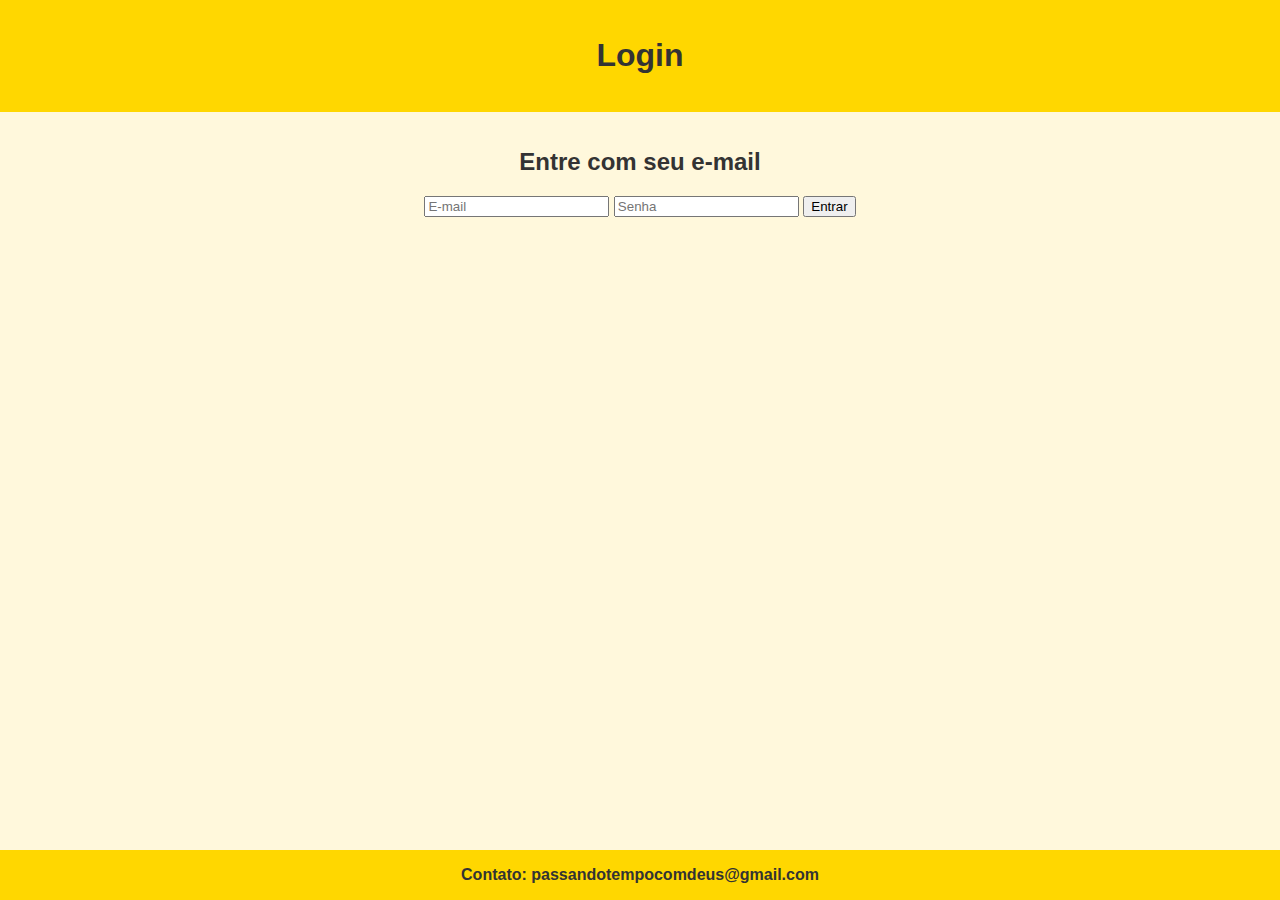
<file: index.html>
<!DOCTYPE html>
<html lang="pt-BR">
<head>
  <meta charset="UTF-8" />
  <meta name="viewport" content="width=device-width, initial-scale=1.0" />
  <title>5 Passos do TSD</title>
  <link rel="stylesheet" href="style.css" />
</head>
<body>
  <script>
    if (localStorage.getItem("usuarioLogado") !== "true") {
      window.location.href = "login.html";
    }
  </script>

  <header>
    <h1>5 Passos do TSD</h1>
    <nav>
      <a href="index.html">Início</a>
      <a href="versiculo.html">Versículo</a>
      <a href="login.html">Login</a>
    </nav>
  </header>

  <main>
    <section class="sobre-nos">
      <h2>Sobre Nós</h2>
      <p>
        Bom pessoal, meu nome é Matheus e tenho 16 anos. Desenvolvi este site com dois amigos:
        Pietro Kaczan (14 anos) e Rômulo (16 anos). Nós amamos programar juntos e viver essa
        experiência de como é um trabalho de verdade.
      </p>
    </section>

    <section class="sobre-nos"> <h2>Explicação do Site</h2> <p>Bom pessoal, o Intuito deste site é de explicarmos abaixo os 5 Passos de como funciona o TSD, que é a sigla do que chamamos (Tempo Sozinho Com Deus). Que no caso é um momento do seu dia onde você conversa com o Senhor Jesus, falando oque você precisa melhorar e pedir ajuda para melhorar nessa situação. E Isso Tudo que eu acabei de falar se encontra lá no Livro de Mateus no Capitulo 6:6 que diz:⁶ Mas quando você orar, vá para seu quarto, feche a porta e ore a seu Pai, que está no secreto. Então seu Pai, que vê no secreto, o recompensará. 



  
        <section class="5-passos"> <h2>5 Passos do TSD</h2></section>
        <img src="mão.png.jpg">
      <ul>
        <li>1️⃣ Passo 1: [Oração]</li>
        <li>2️⃣ Passo 2: [Louvor]</li>
        <li>3️⃣ Passo 3: [Palavra]</li>
        <li>4️⃣ Passo 4: [Oração Intercessão]</li>
        <li>5️⃣ Passo 5: [Ouvir a Voz de Deus]</li>
      </ul>
    </section>
  </main>

  <footer>
    Contato: passandotempocomdeus@gmail.com
  </footer>
</body>
</html>
</file>
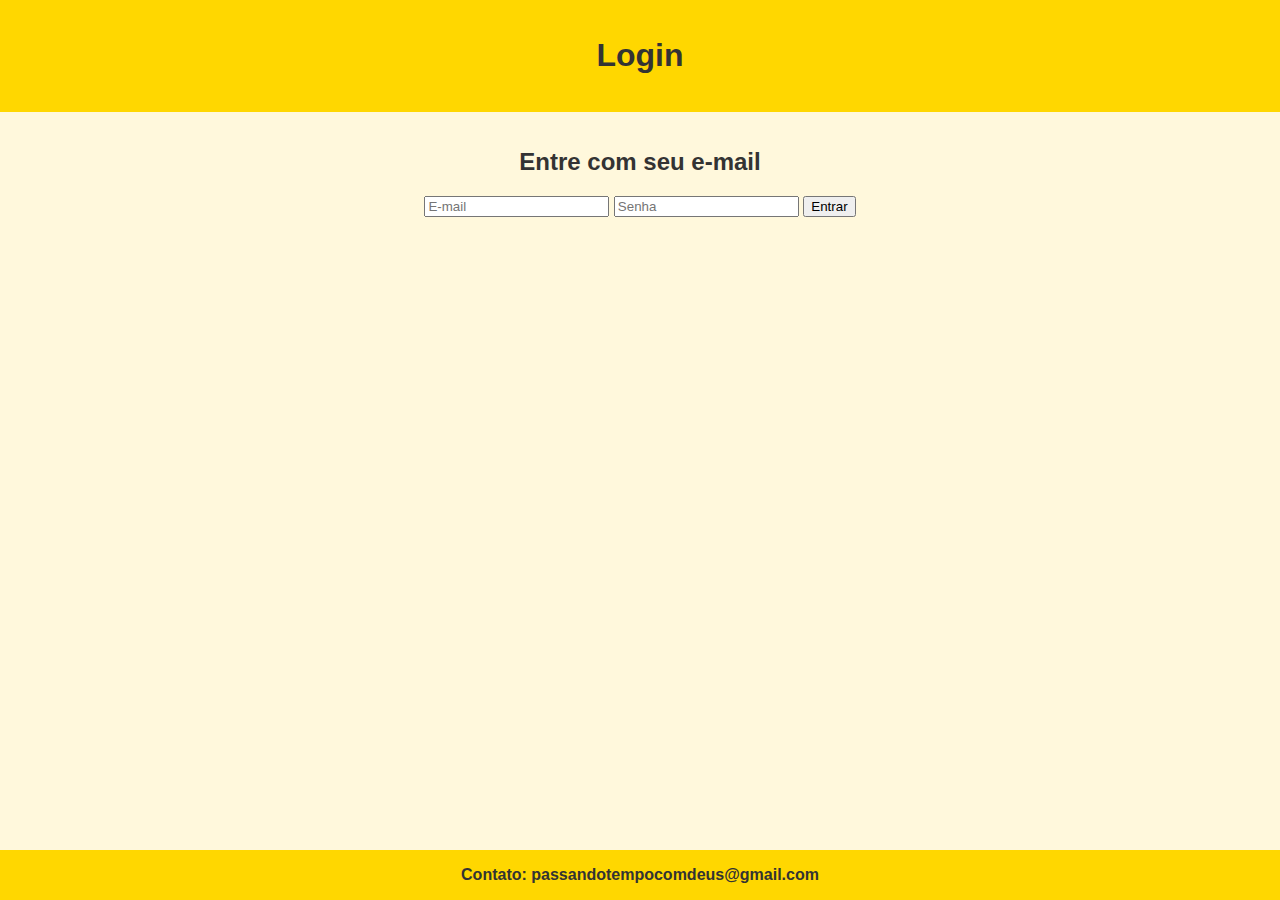
<file: login.html>
<!DOCTYPE html>
<html lang="pt-BR">
<head>
  <meta charset="UTF-8" />
  <meta name="viewport" content="width=device-width, initial-scale=1.0" />
  <title>Login - TSD</title>
  <link rel="stylesheet" href="style.css" />
</head>
<body>
  <header>
    <h1>Login</h1>
  </header>

  <main class="login-container">
    <h2>Entre com seu e-mail</h2>
    <form id="loginForm">
      <input type="email" id="email" placeholder="E-mail" required />
      <input type="password" id="password" placeholder="Senha" required />
      <button type="submit">Entrar</button>
    </form>
    <p id="loginMessage"></p>
  </main>

  <footer>
    Contato: passandotempocomdeus@gmail.com
  </footer>

  <script src="login.js"></script>
</body>
</html>
</file>
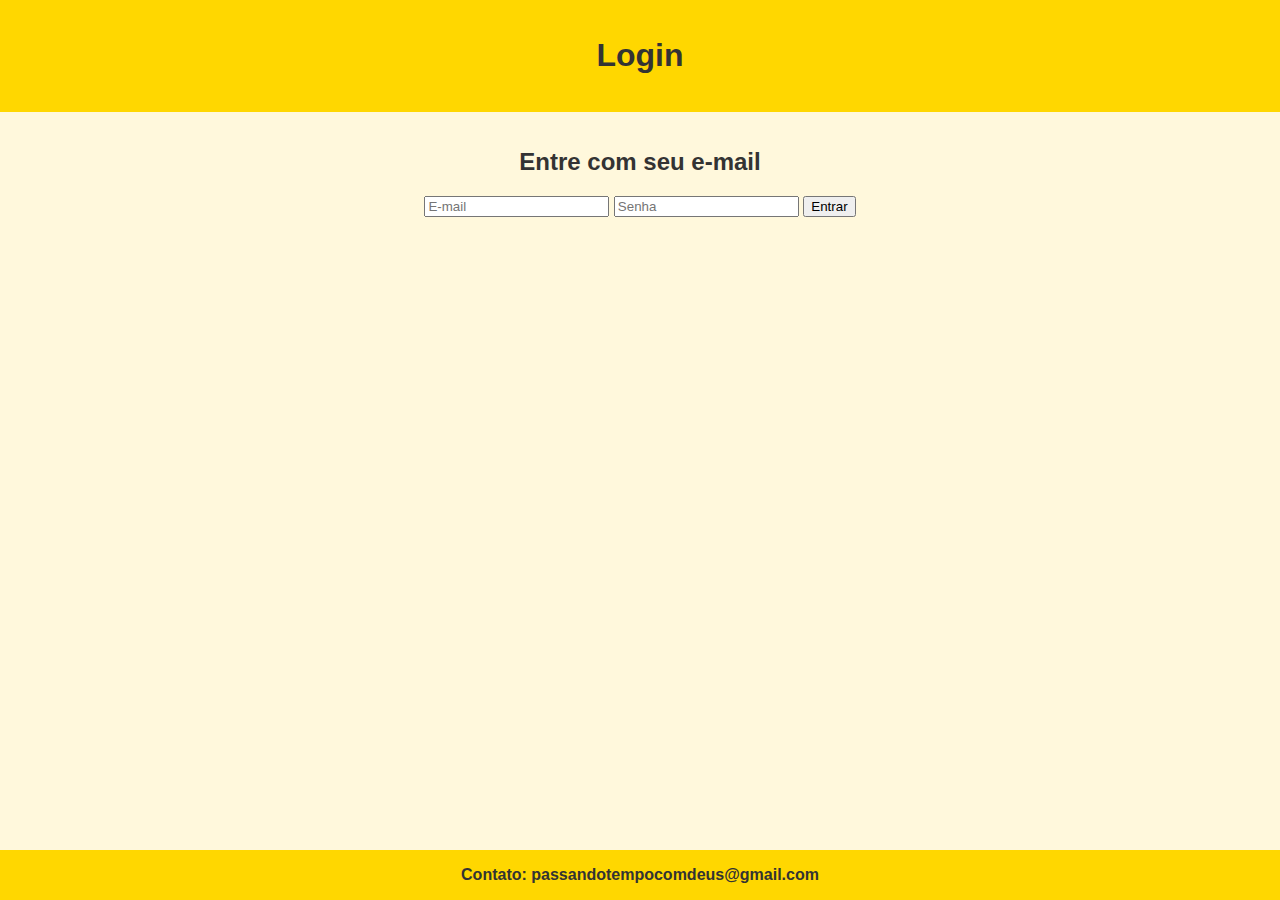
<file: versiculo.html>
<!DOCTYPE html>
<html lang="pt-BR">
<head>
  <meta charset="UTF-8" />
  <meta name="viewport" content="width=device-width, initial-scale=1.0" />
  <title>Versículo do Dia</title>
  <link rel="stylesheet" href="style.css" />
</head>
<body>
  <script>
    if (localStorage.getItem("usuarioLogado") !== "true") {
      window.location.href = "login.html";
    }
  </script>

  <header>
    <h1>Versículo do Dia</h1>
    <nav>
      <a href="index.html">Início</a>
      <a href="versiculo.html">Versículo</a>
      <a href="login.html">Login</a>
    </nav>
  </header>

  <main class="conteudo">
    <h2>Receba inspiração diária da Palavra de Deus</h2>
    <div class="versiculo" id="versiculo"></div>
  </main>

  <footer>
    Contato: passandotempocomdeus@gmail.com
  </footer>

  <script src="script.js"></script>
</body>
</html>
</file>
<file: style.css>
/* Estrutura base */
html, body {
  height: 100%;
  margin: 0;
  font-family: Arial, sans-serif;
  background-color: #fff8dc;
  color: #333;
  display: flex;
  flex-direction: column;
}

/* Cabeçalho */
header {
  background-color: #ffd700;
  padding: 16px;
  text-align: center;
}

nav a {
  margin: 0 10px;
  text-decoration: none;
  color: #333;
  font-weight: bold;
}

/* Rodapé */
footer {
  background-color: #ffd700;
  text-align: center;
  padding: 16px;
  font-weight: bold;
  margin-top: auto;
}

/* Conteúdo geral */
main {
  flex: 1;
  display: flex;
  flex-direction: column;
  align-items: center;
  padding: 16px;
}

/* Seção Sobre Nós */
.sobre-nos {
  max-width: 800px;
  margin-bottom: 12px;
}

.sobre-nos h2 {
  font-size: 24px;
  margin-bottom: 6px;
}

.sobre-nos p {
  margin: 0;
  line-height: 1.5;
  text-align: justify;
}

/* Seção Explicação do Site */
.explicacao {
  max-width: 800px;
  text-align: center;
  margin-bottom: 12px;
}

.explicacao h2 {
  font-size: 22px;
  margin-bottom: 6px;
}

.explicacao p {
  margin: 0;
  line-height: 1.5;
}

/* Seção dos 5 Passos */
.passos {
  max-width: 800px;
  text-align: center;
  margin-top: 8px;
  padding: 0;
}

.mao {
  width: 260px;
  height: 360px;
  background: url('image/mão.png.jpg') no-repear center;
  background-size: contain;
  margin: 8px auto;
}

.passos ul {
  list-style: none;
  padding: 0;
  margin: 8px 0 0 0;
  font-size: 18px;
}

.passos li {
  margin: 4px 0;
}
</file>
